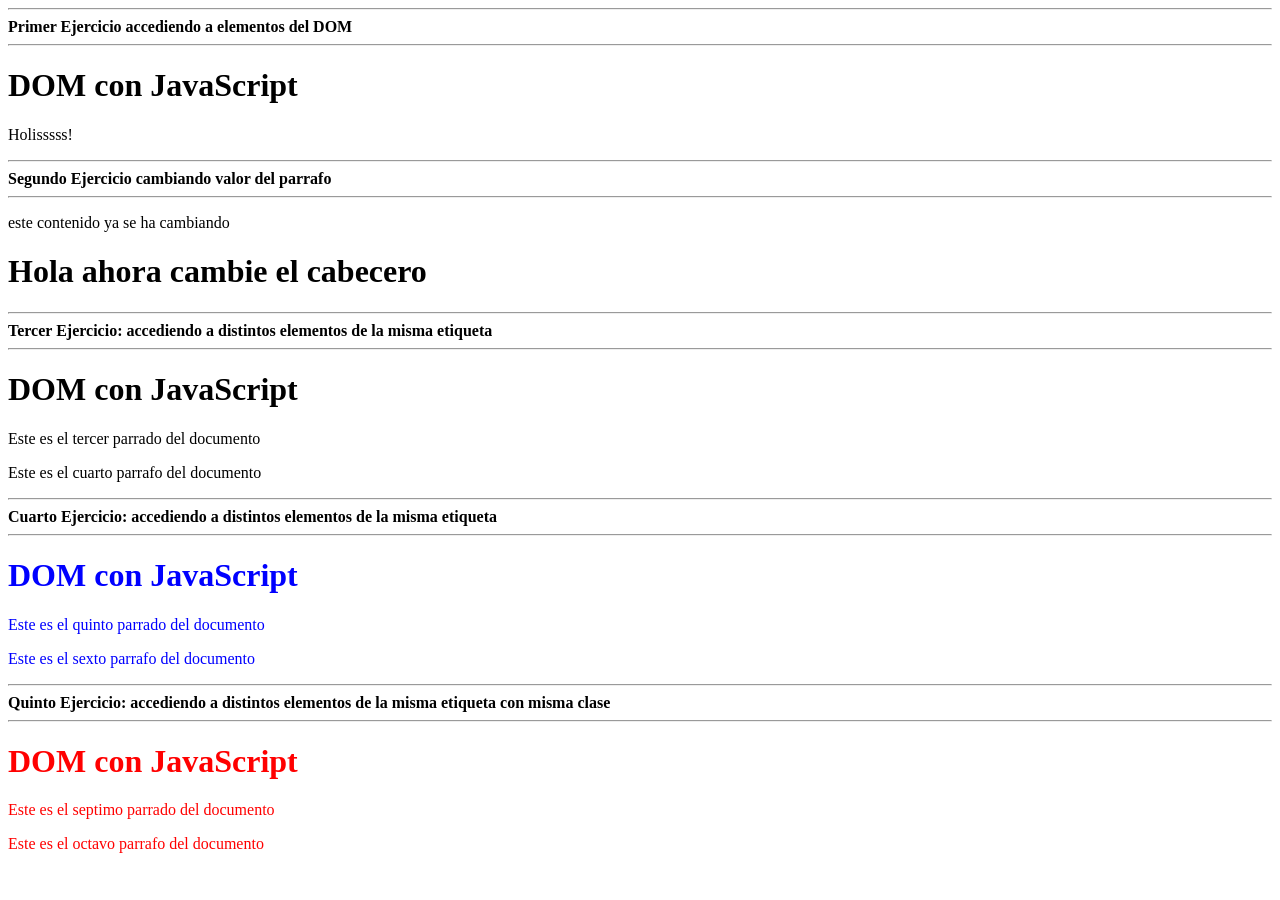
<file: Ejercicios/22.DOM/index.html>
<!DOCTYPE html>
<html>
<head>
    <meta charset="UTF-8">
    <title>Ejemplo DOM con JavaScript</title>
    <style>
        .azul{
            color: blue;
        }

        .rojo{
            color: red;
        }
    </style>
</head>
<body>
    <hr>
    <b>Primer Ejercicio accediendo a elementos del DOM</b>
    <hr>
    <h1 id="cabecero">DOM con JavaScript</h1>
    <p id="parrafo">Holisssss!</p>
    <hr>
    <b>Segundo Ejercicio cambiando valor del parrafo</b>
    <hr>
    <p id="parrafo2">Este contenido se va a cambiar</p>
    <h1 id="cabecero2">DOM con JavaScript</h1>
    <hr>
    <b>Tercer Ejercicio: accediendo a distintos elementos de la misma etiqueta</b>
    <hr>
    <h1 id="cabecero3">DOM con JavaScript</h1>
    <p id="parrafo3">Este es el tercer parrado del documento</p>
    <p id="parrafo4">Este es el cuarto parrafo del documento</p>
    <hr>
    <b>Cuarto Ejercicio: accediendo a distintos elementos de la misma etiqueta</b>
    <hr>
    <h1 class="azul" id="cabecero3">DOM con JavaScript</h1>
    <p class="azul" id="parrafo5">Este es el quinto parrado del documento</p>
    <p class="azul" id="parrafo6">Este es el sexto parrafo del documento</p>
    <hr>
    <b>Quinto Ejercicio: accediendo a distintos elementos de la misma etiqueta con misma clase</b>
    <hr>
    <h1 class="rojo" id="cabecero3">DOM con JavaScript</h1>
    <p class="rojo" id="parrafo5">Este es el septimo parrado del documento</p>
    <p class="rojo" id="parrafo6">Este es el octavo parrafo del documento</p>
    <script>
        const cab = document.getElementById("cabecero").innerHTML;
        const parr = document.getElementById("parrafo").innerHTML;
        console.log("Saludos desde JS");
        console.log(cab);
        console.log(parr);
        console.log("<----------------------------------------->");
        //Inicio de segundo ejemplo, cambiando contenido del parrado del DOM
        const parr2 = document.getElementById("parrafo2");
        const cab2 = document.getElementById("cabecero2");
        console.log(`Asi esta en el codigo del parrafo -->${parr2.innerHTML}`);
        console.log(`Asi esta en el codigo  de la cabecera --> ${cab2.innerHTML}`);
        parr2.innerHTML = "este contenido ya se ha cambiando";
        cab2.innerHTML = "Hola ahora cambie el cabecero";
        console.log("<----------------------------------------->");
        //inicio del tercer ejercicio seleccion de varios objetos de la misma etiqueta del DOM
        const parrafos = document.getElementsByTagName("p");
        console.log(`El numero de parrafos que tiene el documento es: ${parrafos.length}`);
        for(let i=0;i<parrafos.length;i++){
            console.log(`Parrafo Num. ${i+1}: ${parrafos[i].innerHTML}`);
        }
        console.log("<----------------------------------------->");
        //inicio cuarto ejercicio seleccion de varios elementos con la misma clase
        const parrafosMimaClase = document.getElementsByClassName("azul");
        console.log(`El numero de elementos que tiene el documento de color azul es: ${parrafosMimaClase.length}`);
        for(let elementos of parrafosMimaClase){
            console.log(`Elemento: ${elementos.innerHTML}`);
        }
        console.log("<----------------------------------------->");
        //Inicio quinto ejercicio seleccion de varios elementos con misma clase de otra forma
        const parrafosMimaClaseOtro = document.querySelectorAll("p.rojo");
        console.log(`El numero de parrafos que tiene el documento de color rojo  es: ${parrafosMimaClaseOtro.length}`);
        for(let elementos of parrafosMimaClaseOtro){
            console.log(`Parrafo: ${elementos.innerHTML}`);
        }
        console.log("<----------------------------------------->");
    </script>
</body>
</html>
</file>
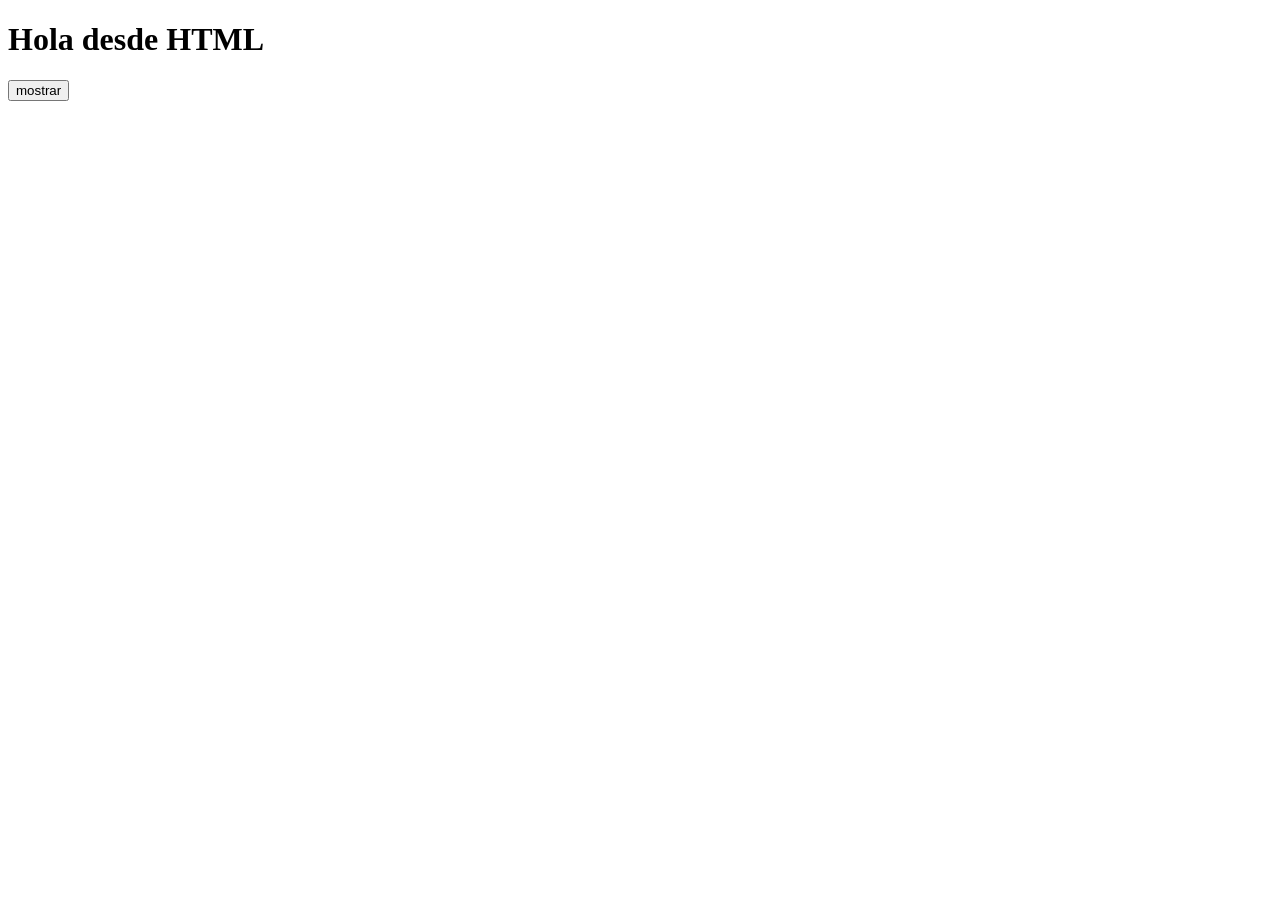
<file: Ejercicios/22.DOM/cambioContenidoDOM.html>
<!DOCTYPE html>
<html>
<head>
    <meta charset="UTF-8">
    <title>Implementado Write</title>
</head>
<body>
    <h1 id="titulo">Hola desde HTML</h1>
    <button onclick="mostrar()">mostrar</button>
    <br>
    <script>
        function mostrar(){
            document.getElementById('titulo').innerHTML = 'Nuevo Titulo';
        }
    </script>
</body>
</html>
</file>
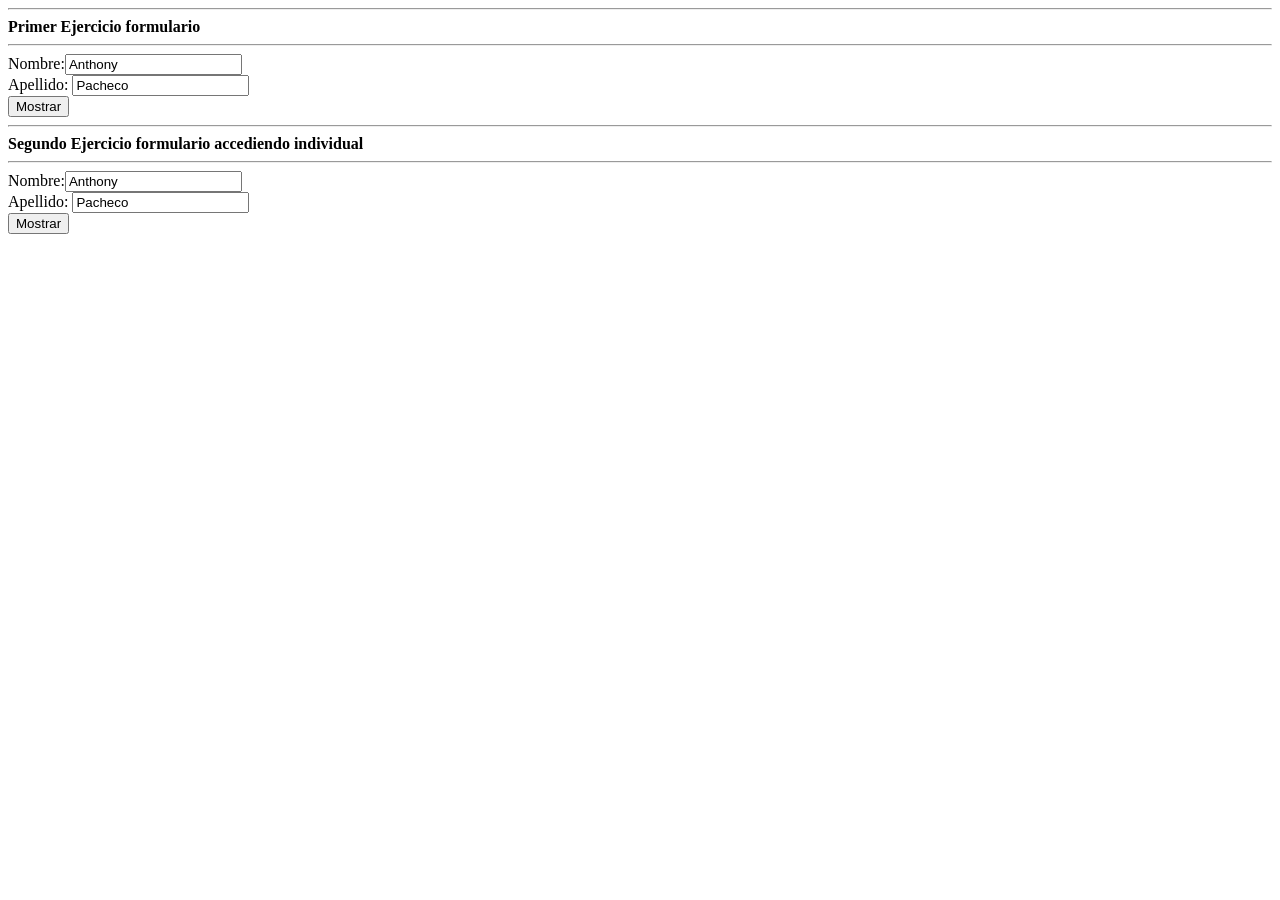
<file: Ejercicios/22.DOM/formularios.html>
<!DOCTYPE html>
<html>
<head>
    <meta charset="UTF-8">
    <title>Ejemplo formulario Formulario</title>
</head>
<body>
    <hr>
    <b>Primer Ejercicio formulario</b>
    <hr>
    <form action="" id="formulario" name="formu1">
        <label for="">Nombre:</label><input type="text" name="nombre" value="Anthony">
        <br>
        <label for="">Apellido:</label> <input type="text" name="apellido" value="Pacheco">
        <br>
    </form>
    <button onclick="mostrarValores1()" form="formu1">Mostrar</button>
    <div id="val"></div>
    <hr>
    <b>Segundo Ejercicio formulario accediendo individual</b>
    <hr>
    <form action="" id="formulario2" name="formu2">
        <label for="">Nombre:</label><input type="text" name="nombre" value="Anthony">
        <br>
        <label for="">Apellido:</label> <input type="text" name="apellido" value="Pacheco">
        <br>
    </form>
    <button onclick="mostrarValores2()" form="formu2">Mostrar</button>
    <div id="val2"></div>
    <script>
        function mostrarValores1(){
            const form = document.forms["formulario"];
            let texto='';
            for(let elemento of form){
                texto += elemento.value + '\n';
            }
            console.log(texto);
            const val = document.getElementById('val');
            val.innerHTML=texto
        }
        //Segundo Ejercicio
        function mostrarValores2(){
            const form = document.forms["formulario2"];
            const val = document.getElementById('val2');
            let nombre = form['nombre'];
            let apellido = form['apellido'];
            console.log(nombre.value+"\n"+apellido.value);
            val.innerHTML=nombre.value+"<br/>"+apellido.value;
        }
    </script>
</body>
</html>
</file>
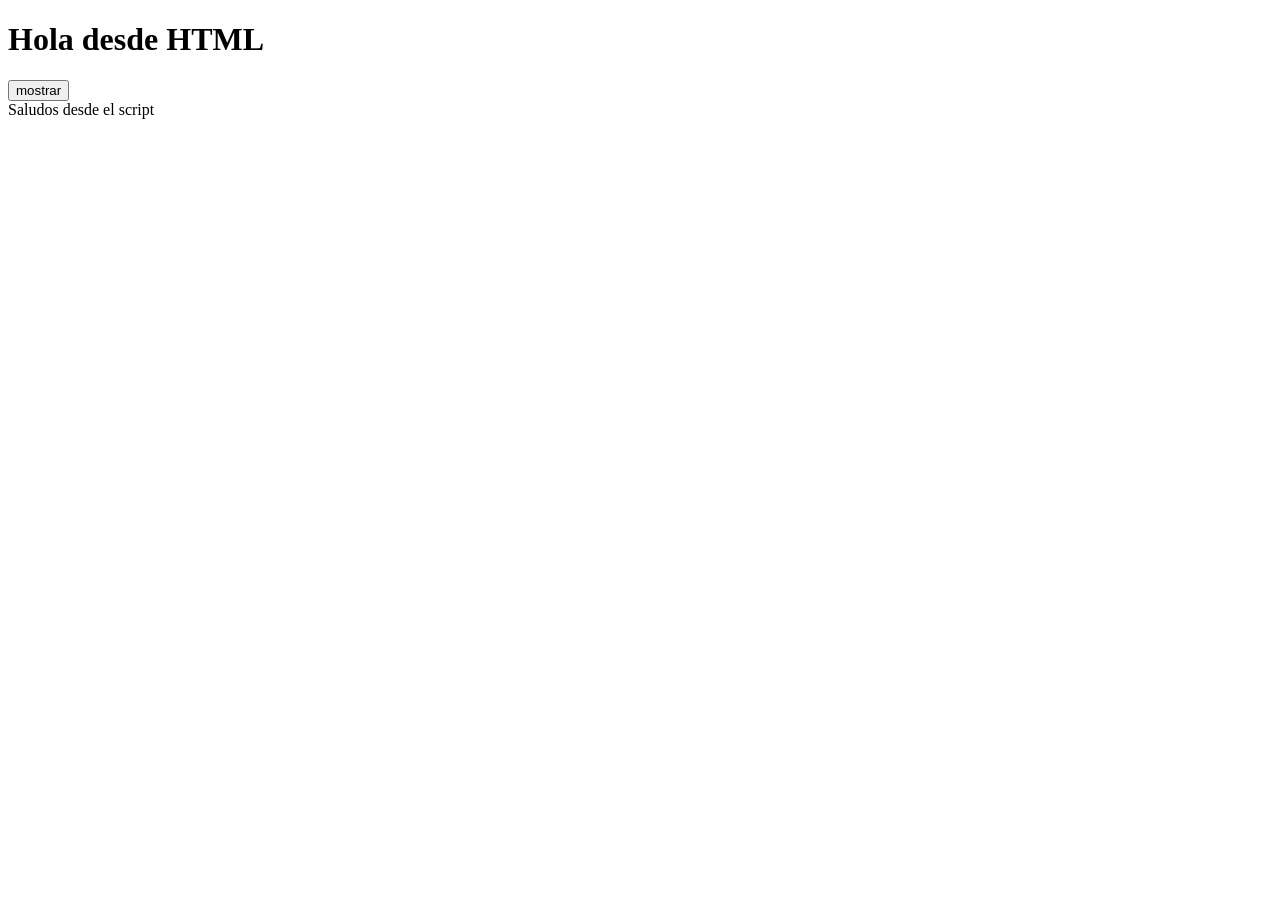
<file: Ejercicios/22.DOM/write.html>
<!DOCTYPE html>
<html>
<head>
    <meta charset="UTF-8">
    <title>Implementado Write</title>
</head>
<body>
    <h1>Hola desde HTML</h1>
    <button onclick="mostrar()">mostrar</button>
    <br>
    <script>
        document.write('Saludos desde el script');
        function mostrar(){
            document.write('bye');
        }
    </script>
</body>
</html>
</file>
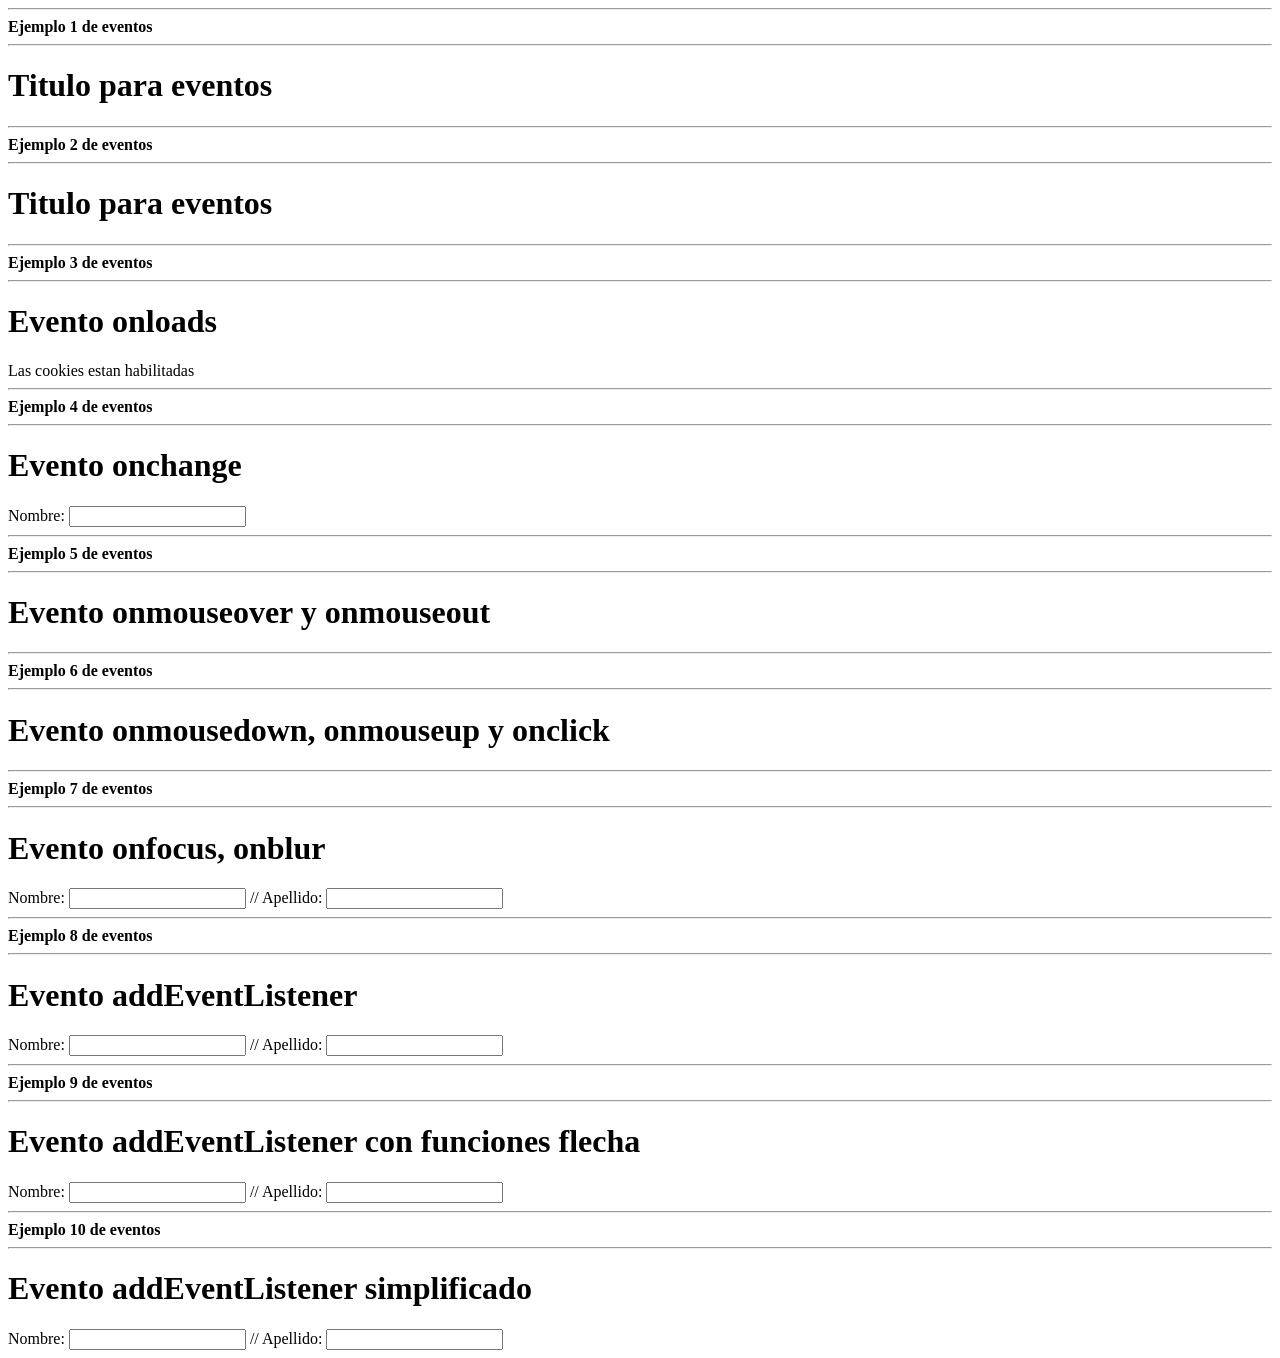
<file: Ejercicios/23.Eventos/manejoDeEventos.html>
<!DOCTYPE html>
<html>
<head>
    <meta charset="UTF-8">
    <title>Eventos</title>
</head>
<body onload="entrar()">
    <hr>
    <b>Ejemplo 1 de eventos</b>
    <hr>
    <h1 onclick="cambiarTexto(this)">Titulo para eventos</h1>
    <hr>
    <b>Ejemplo 2 de eventos</b>
    <hr>
    <h1 id="tituloE2">Titulo para eventos</h1>
    <div id="mostrar1"></div>
    <hr>
    <b>Ejemplo 3 de eventos</b>
    <hr>
    <h1 id="tituloE3">Evento onloads</h1>
    <div id="mostrar2"></div>
    <hr>
    <b>Ejemplo 4 de eventos</b>
    <hr>
    <h1 id="tituloE4">Evento onchange</h1>
    Nombre: <input type="text" onchange="convertir(this)">
    <hr>
    <b>Ejemplo 5 de eventos</b>
    <hr>
    <h1 id="tituloE5" onmouseover="azul(this)" onmouseout="negro(this)">Evento onmouseover y onmouseout</h1>
    <hr>
    <b>Ejemplo 6 de eventos</b>
    <hr>
    <h1 id="tituloE6" onmousedown="azulO(this)" onmouseup="negroO(this)" onclick="rojo(this)">Evento onmousedown, onmouseup y onclick</h1>
    <hr>
    <b>Ejemplo 7 de eventos</b>
    <hr>
    <h1 id="tituloE7">Evento onfocus, onblur</h1>
    Nombre: <input type="text" onfocus="cambiarFondo(this)" onblur="regresar(this)"> //
    Apellido: <input type="text"  onfocus="cambiarFondo(this)" onblur="regresar(this)">
    <hr>
    <b>Ejemplo 8 de eventos</b>
    <hr>
    <h1 id="tituloE8">Evento addEventListener</h1>
    Nombre: <input type="text" id="nombre8"> //
    Apellido: <input type="text" id="apellido8">
    <hr>
    <b>Ejemplo 9 de eventos</b>
    <hr>
    <h1 id="tituloE8">Evento addEventListener con funciones flecha</h1>
    Nombre: <input type="text" id="nombre9"> //
    Apellido: <input type="text" id="apellido9">
    <hr>
    <b>Ejemplo 10 de eventos</b>
    <hr>
    <h1 id="tituloE8">Evento addEventListener simplificado</h1>
    <form action="" id="formulario10">
        Nombre: <input type="text" id="nombre10"> //
        Apellido: <input type="text" id="apellido10">
    </form>
    <script>
        //Primer Ejemplo
        function cambiarTexto(titulo){
            titulo.innerHTML = "Nuevo Titulo";
        }
        //Segundo Ejemplo
        const titulo = document.getElementById('tituloE2');
        titulo.onclick=cambiarTexto2;
        function cambiarTexto2(){
            document.getElementById('mostrar1').innerHTML = "Nuevo Titulo 2";
        }
        //Tercer Ejemplo
        function entrar(){
            //alert('Se a cargado la pagina');
            let texto = '';
            if(navigator.cookieEnabled){
                texto = 'Las cookies estan habilitadas';
            }else{
                texto = 'Las cookies estan deshabilitadas';
            }
            document.getElementById('mostrar2').innerHTML = texto;
        }
        //Cuarto Ejemplo
        function convertir(conIn){
            conIn.value = conIn.value.toUpperCase();
        }
        //Quinto Ejemplo
        function azul(titulo){
            titulo.style.color = 'blue';
        }
        function negro (titulo){
            titulo.style.color = 'black'
        }
        //Sexto Ejemplo
        function azulO(titulo){
            titulo.style.color = 'blue';
            console.log('azul');
        }
        function negroO(titulo){
            titulo.style.color = 'black'
            console.log('negro');
        }
        function rojo(titulo){
            titulo.style.color = 'red'
            console.log('rojo');
        }
        //Septimo Ejemplo
        function cambiarFondo(inNombre){
            inNombre.style.background = 'yellow';
        }
        function regresar(inNombre){
            inNombre.style.background = 'white'
        }
        //Octavo ejemplo
        document.getElementById('nombre8').addEventListener("focus",cambiarFocus);
        document.getElementById('nombre8').addEventListener("blur",cambiarBlur);
        document.getElementById('apellido8').addEventListener("focus",cambiarFocus);
        document.getElementById('apellido8').addEventListener("blur",cambiarBlur);
        function cambiarFocus(evento){
            let elemento = evento.target;
            elemento.style.background = 'cyan';
        }
        function cambiarBlur(evento){
            let elemento = evento.target;
            elemento.style.background = 'white';
        }
        //Noveno Ejemplo
        document.getElementById('nombre9').addEventListener("focus",(evento)=>{evento.target.style.background = 'magenta';});
        document.getElementById('nombre9').addEventListener("blur",(evento)=>{evento.target.style.background = 'white';});
        document.getElementById('apellido9').addEventListener("focus",(evento)=>{evento.target.style.background = 'magenta';});
        document.getElementById('apellido9').addEventListener("blur",(evento)=>{evento.target.style.background = 'white';});
        //Decimo Ejemplo
        const formulario  = document.getElementById('formulario10');
        formulario.addEventListener("focus",(evento)=>{evento.target.style.background = 'pink';},true);
        formulario.addEventListener("blur",(evento)=>{evento.target.style.background = 'white';},true);
    </script>
</body>
</html>
</file>
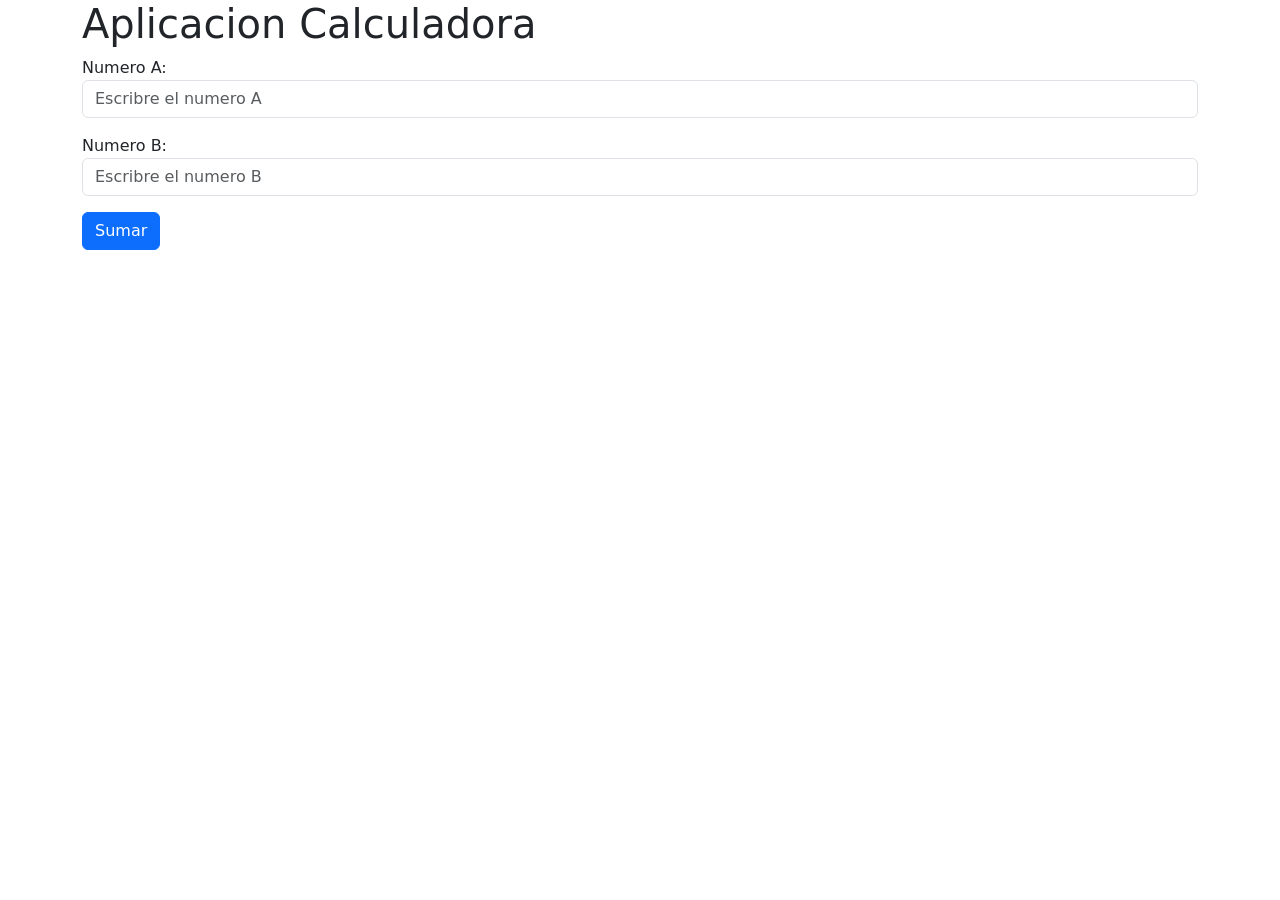
<file: Ejercicios/24.Calculadora/calculadoraB.html>
<!doctype html>
<html lang="en">
  <head>
    <meta charset="utf-8">
    <meta name="viewport" content="width=device-width, initial-scale=1">
    <title>Aplicacion Calculadora</title>
    <link href="https://cdn.jsdelivr.net/npm/bootstrap@5.3.3/dist/css/bootstrap.min.css" rel="stylesheet" integrity="sha384-QWTKZyjpPEjISv5WaRU9OFeRpok6YctnYmDr5pNlyT2bRjXh0JMhjY6hW+ALEwIH" crossorigin="anonymous">
  </head>
  <body>
    <div class="container">
      <h1>Aplicacion Calculadora</h1>
      <form action="" id="form">
        <div class="mb-3">
          <label for="numA">Numero A:</label>
          <input type="number" class="form-control" placeholder="Escribre el numero A" id="numA">
        </div>
        <div class="mb-3">
          <label for="numB">Numero B:</label>
          <input type="number" class="form-control" placeholder="Escribre el numero B" id="numB">
        </div>
      </form>
      <button class="btn btn-primary mb-3" onclick="sumar()">Sumar</button>
      <div id="resultado"></div>
    </div>
    <script src="https://cdn.jsdelivr.net/npm/bootstrap@5.3.3/dist/js/bootstrap.bundle.min.js" integrity="sha384-YvpcrYf0tY3lHB60NNkmXc5s9fDVZLESaAA55NDzOxhy9GkcIdslK1eN7N6jIeHz" crossorigin="anonymous"></script>
    <script src="acciones.js"></script>
  </body>
</html>
</file>
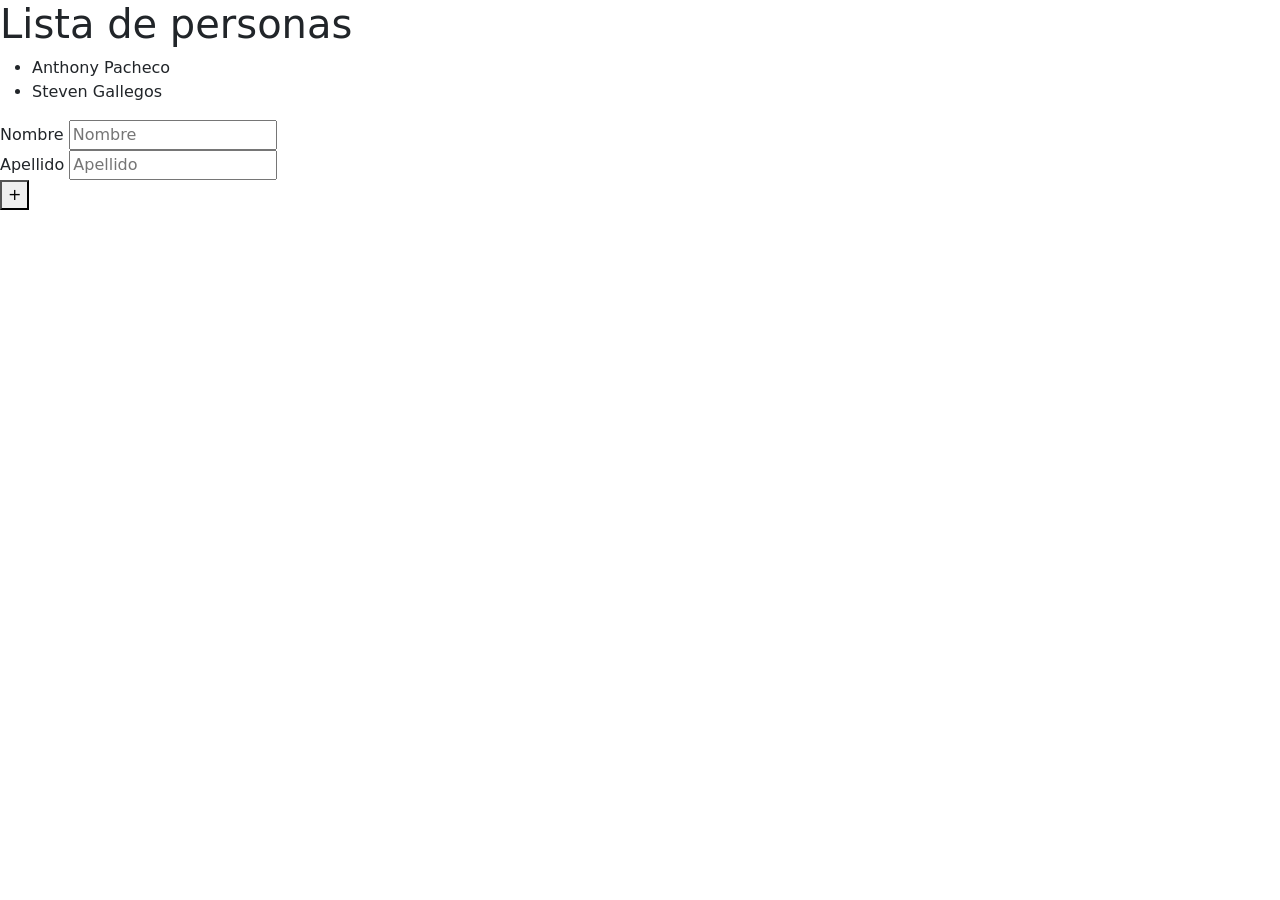
<file: Ejercicios/25.ListadoPersonas/listado.html>
<!doctype html>
<html lang="en">
  <head>
    <meta charset="utf-8">
    <meta name="viewport" content="width=device-width, initial-scale=1">
    <title>Listado Personas</title>
    <link href="https://cdn.jsdelivr.net/npm/bootstrap@5.3.3/dist/css/bootstrap.min.css" rel="stylesheet" integrity="sha384-QWTKZyjpPEjISv5WaRU9OFeRpok6YctnYmDr5pNlyT2bRjXh0JMhjY6hW+ALEwIH" crossorigin="anonymous">
  </head>
  <body onload="mostrarListado()">
    <div>
        <h1>Lista de personas</h1>
        <div class="container-listado">
            <ul class="listado"></ul>
        </div>
        <form action="" id="form-agregar">
            <div class="cont-campos">
                <div class="camp">
                    <label for="nombre">Nombre</label>
                    <input type="text" name="nombre" id="in-nom" placeholder="Nombre">
                </div>
                <div class="camp">
                    <label for="apellido">Apellido</label>
                    <input type="text" name="apellido" id="in-ape" placeholder="Apellido">
                </div>
                <button class="btn-add" onclick="add()" form="none">+</button>
            </div>
        </form>
    </div>

    <script src="persona.js"></script>
    <script src="funcionListado.js"></script>
    <script src="https://cdn.jsdelivr.net/npm/bootstrap@5.3.3/dist/js/bootstrap.bundle.min.js" integrity="sha384-YvpcrYf0tY3lHB60NNkmXc5s9fDVZLESaAA55NDzOxhy9GkcIdslK1eN7N6jIeHz" crossorigin="anonymous"></script>
  </body>
</html>
</file>
